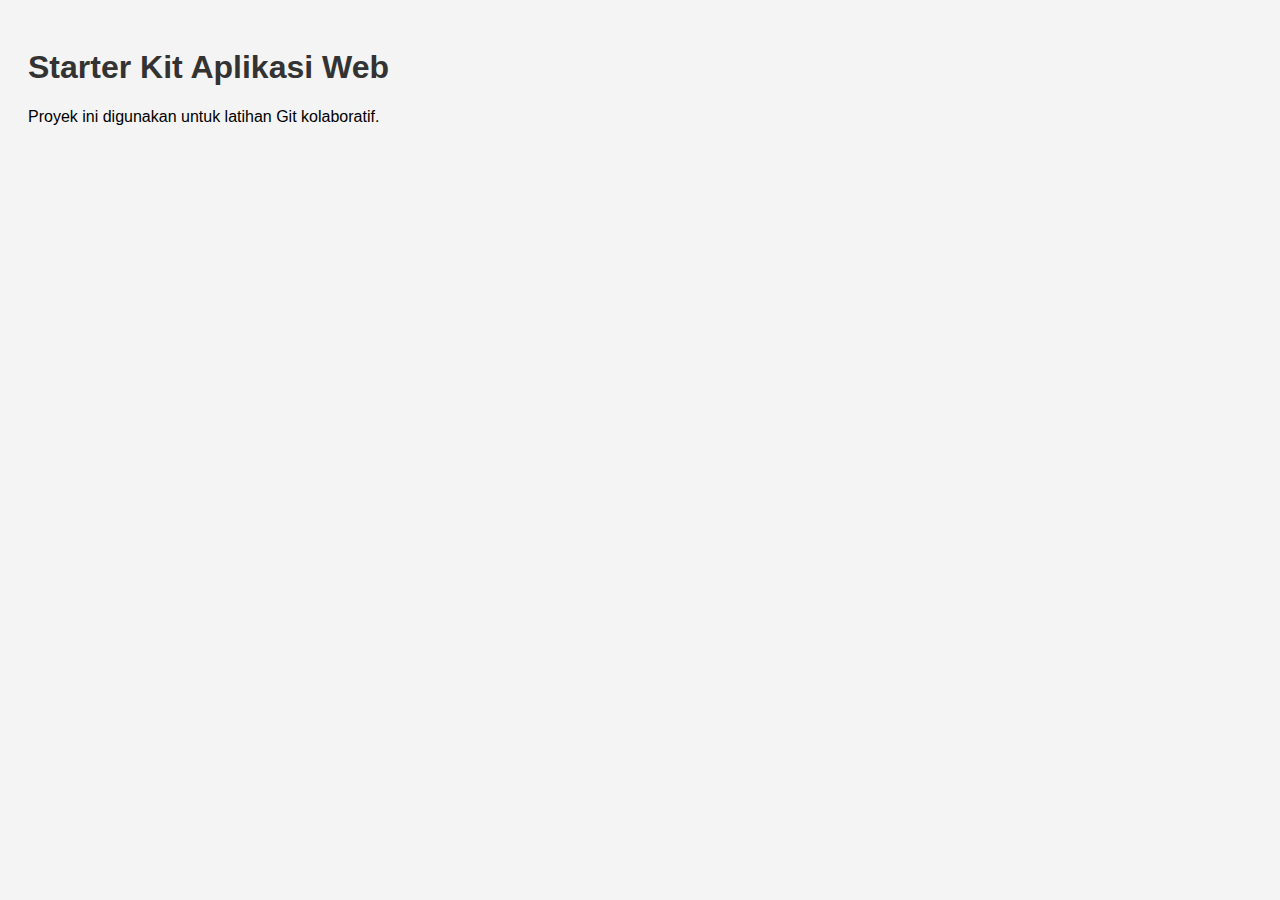
<file: index.html>
<!DOCTYPE html>
<html lang="id">
  <head>
    <meta charset="UTF-8" />
    <title>Starter Kit Git Project</title>
    <link rel="stylesheet" href="css/style.css" />
  </head>
  <body>
    <h1>Starter Kit Aplikasi Web</h1>
    <p>Proyek ini digunakan untuk latihan Git kolaboratif.</p>

    <script src="js/script.js"></script>
  </body>
</html>
</file>
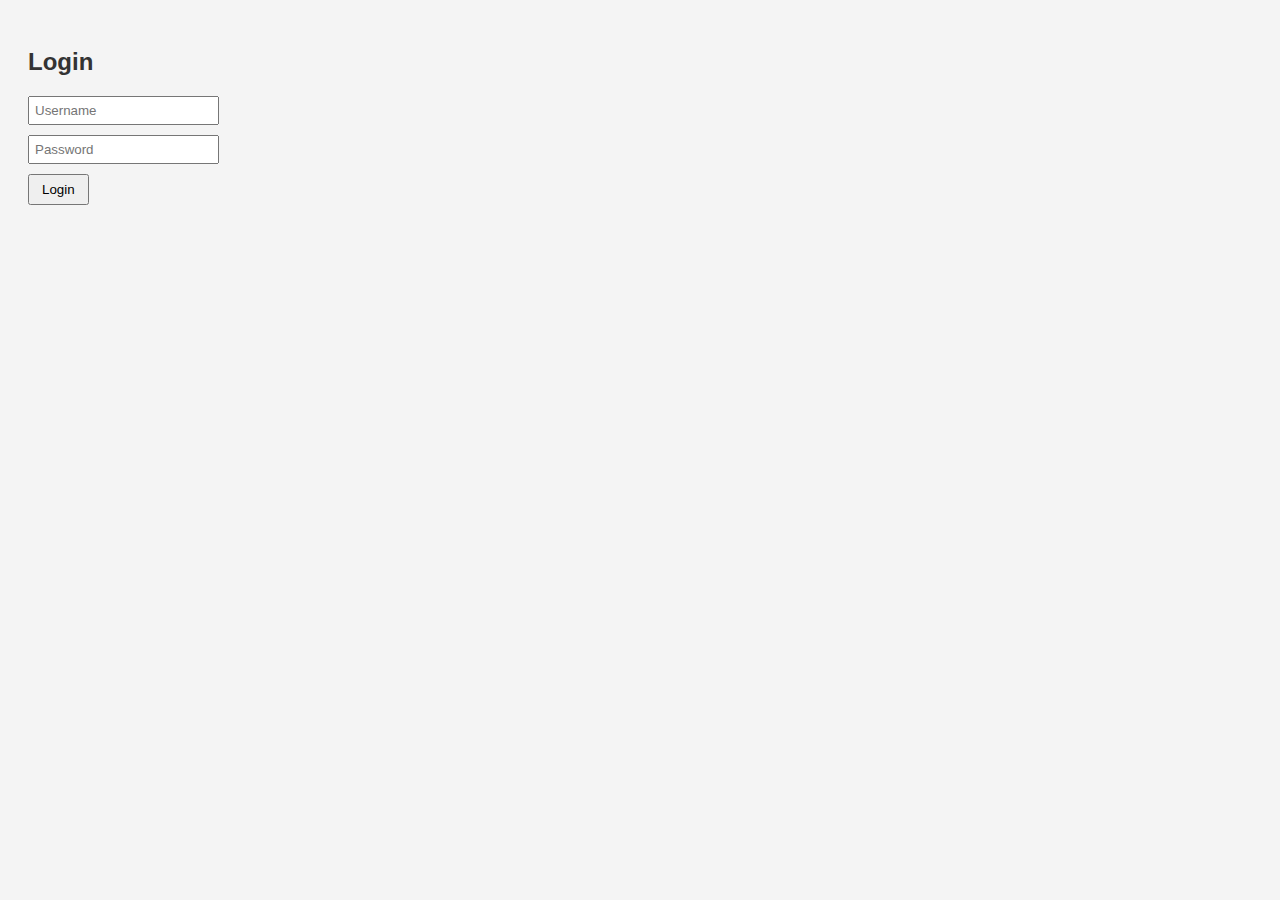
<file: login.html>
<!DOCTYPE html>
<html lang="id">
<head>
    <meta charset="UTF-8">
    <title>Login</title>
    <link rel="stylesheet" href="css/style.css">
</head>
<body>
    <h2>Login</h2>
    <input type="text" placeholder="Username">
    <input type="password" placeholder="Password">
    <button>Login</button>

    <script src="js/script.js"></script>
</body>
</html>
</file>
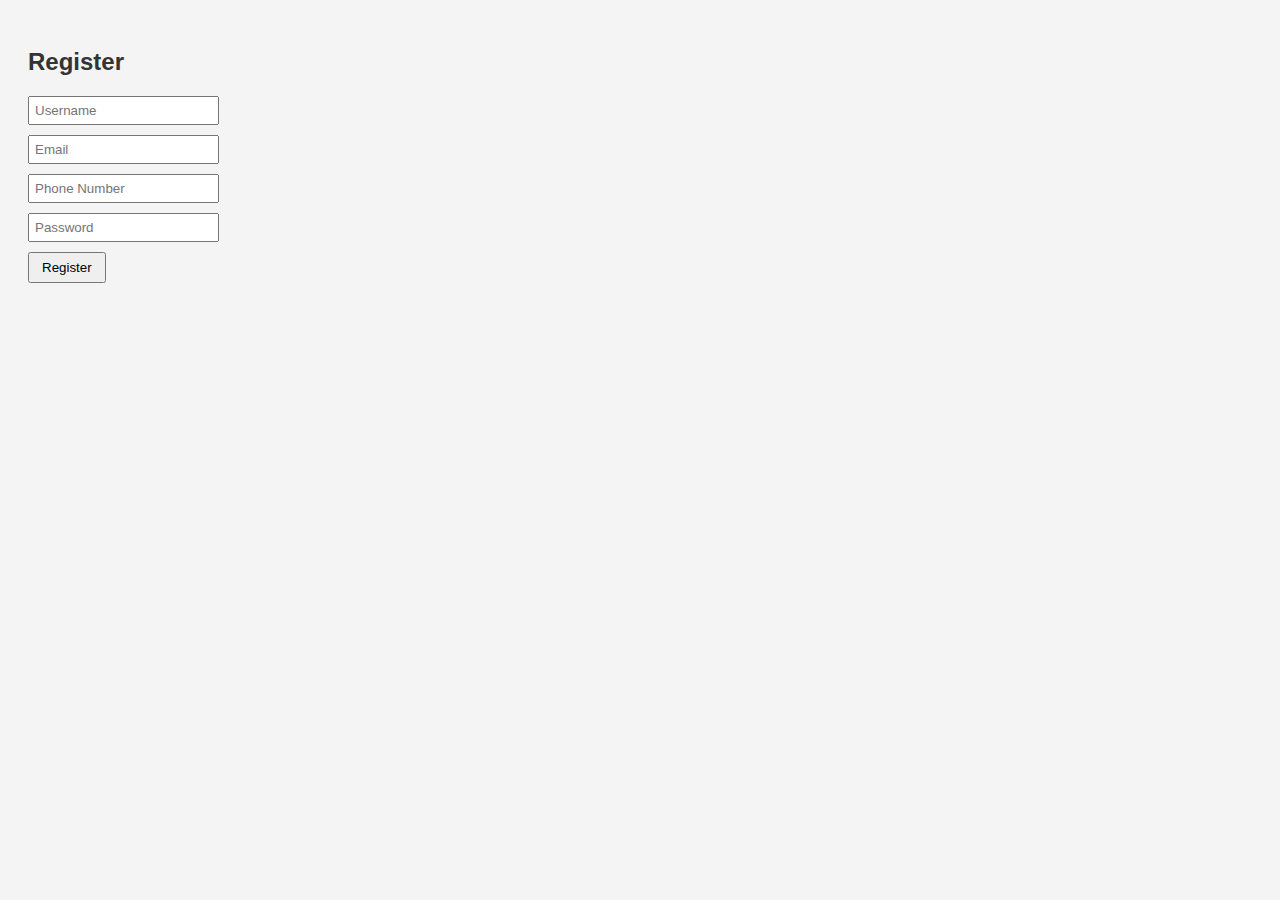
<file: register.html>
<!DOCTYPE html>
<html lang="id">
  <head>
    <meta charset="UTF-8" />
    <title>Register</title>
    <link rel="stylesheet" href="css/style.css" />
  </head>
  <body>
    <h2>Register</h2>
    <input type="text" placeholder="Username" />
    <input type="email" placeholder="Email" />
    <input type="text" placeholder="Phone Number" />
    <input type="password" placeholder="Password" />
    <button>Register</button>
  </body>
</html>
</file>
<file: css/style.css>
body {
    font-family: Arial, sans-serif;
    background-color: #f4f4f4;
    padding: 20px;
}

h1, h2 {
    color: #333;
}

input {
    display: block;
    margin-bottom: 10px;
    padding: 5px;
}

button {
    padding: 6px 12px;
}
</file>
